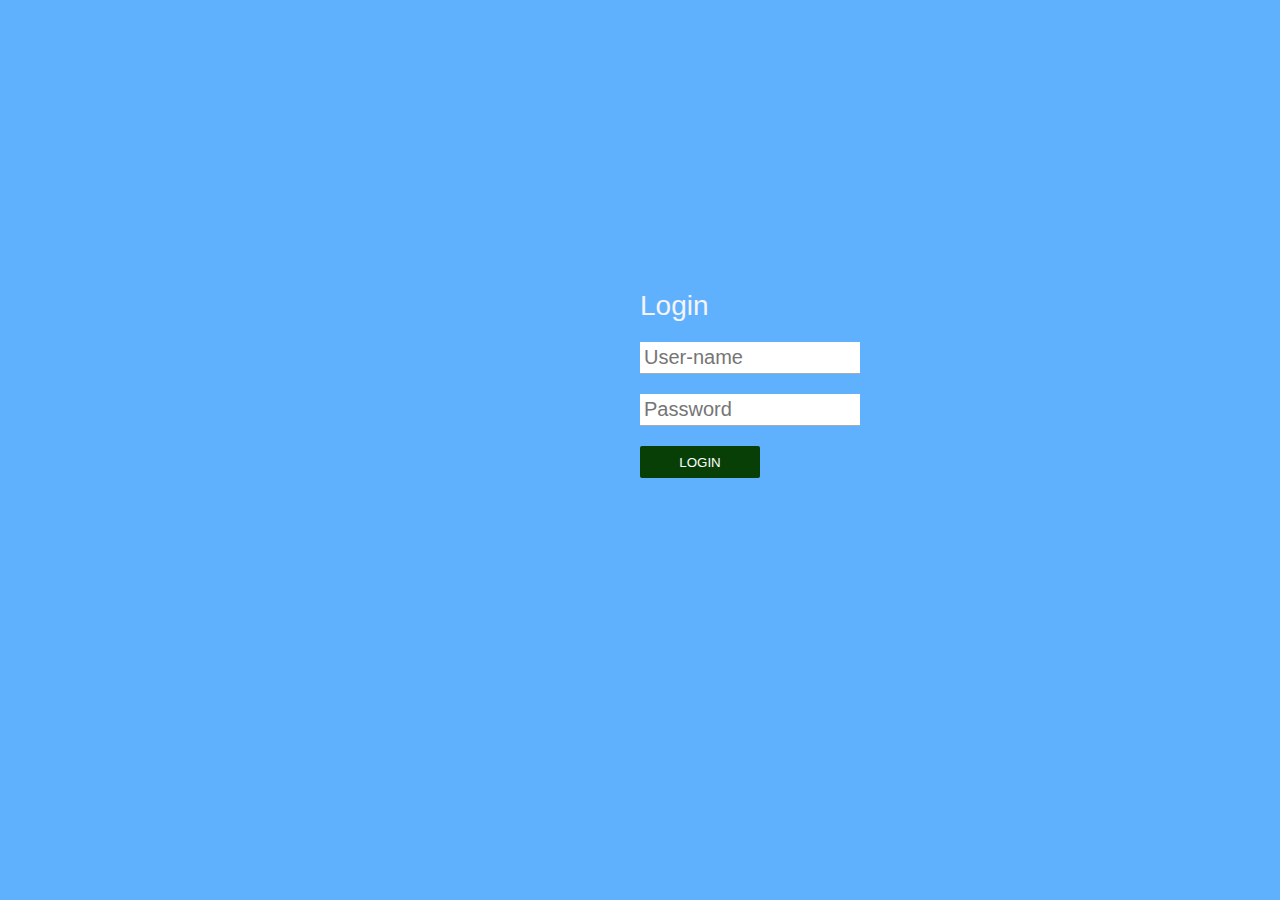
<file: public/Login.html>
<html>

<head>
    <Title>
        Login
    </Title>
    <link rel="stylesheet" type="text/css" href="logstyle.css">
</head>

<body>
    <div id="Login-Box">
        <div class="Left-Box">
            <h1>Login</h1>
            <input type="text" name="Username" placeholder="User-name" />
            <input type="password" name="password" placeholder="Password" />
            <input type="submit" name="login-button" value="Login" />
        </div>
    </div>
</body>

</html>
</file>
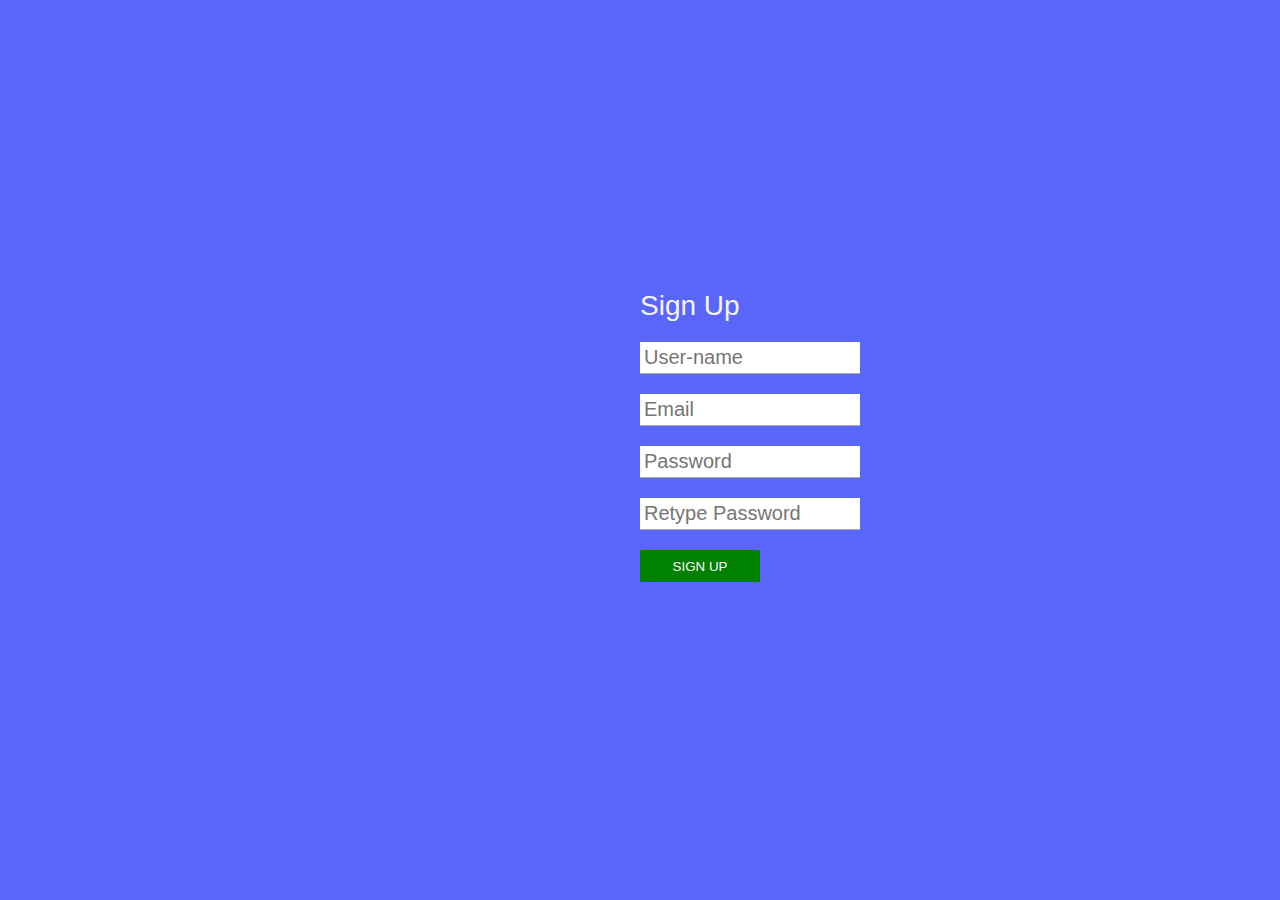
<file: public/Sign-up.html>
<html>
    <head>
        <Title>
               Sign-up
        </Title>
        <link rel="stylesheet" type="text/css" href="Style.css">
    </head>
    <body>
        <div id="Login-Box">
            <div class="Left-Box">
                <h1>Sign Up</h1>
                <input type="text" name="Username" placeholder="User-name"/>
                <input type="text" name="Email" placeholder="Email"/>
                <input type="password" name="password" placeholder="Password"/>
                <input type="password" name="password2" placeholder="Retype Password"/>
                <input type="submit" name="signup-button" value="Sign Up"/>
            </div>
        </div>
    </body>
</html>
</file>
<file: public/logstyle.css>
body
{
    margin: 0;
padding:0;
background:rgb(96, 177, 253);
font-size:16px;
color:rgb(244, 244, 250);
font-family:Verdana, Geneva, Tahoma, sans-serif;
}

.Login-Box
{
    position: relative;
    margin: 5% auto;
    height: 400px;
    background: #ffffff;
    box-shadow: 0 2px 4px rgba(0,0,0,0.6);
}

.Left-Box
{
    position: absolute;
    top:250;
    left:600;
    box-sizing: border-box;
    padding: 40px;
    width: 300px;
    height: 400px;
}

h1
{
margin: 0 0 20px 0;
font-weight: 300;
font-size: 28px;
}

input[type="text"],
input[type="password"]
{
    display:block;
    box-sizing:border-box;
    margin-bottom: 20px;
    padding: 4px;
    width: 220px;
    height: 32px;
    border: purple;
    outline: none;
    border-bottom: 1px solid #aaa;
    font-family: sans-serif;
    font-weight: 400;
    font-size: 20px;
    transition: 0.2s ease;
}

input[type="submit"]
{
    margin-bottom: 28px;
    width: 120px;
    height: 32px;
    background: rgb(7, 63, 7);
    border:navajowhite;
    border-radius: 2px;
    color: #fff;
    font-family: sans-serif;
    font-weight:500;
    text-transform: uppercase;
    transition: 0.2s ease:
    cursor:pointer;
}
 input[type="submit"]:hover,
 input[type="submit"]:focus
 {
     background:#ff5722;
     transition:0.2s ease;
 }
</file>
<file: public/Style.css>
body
{
    margin: 0;
padding:0;
background:rgb(90, 101, 250);
font-size:16px;
color:rgb(244, 244, 250);
font-family:Verdana, Geneva, Tahoma, sans-serif;
}

.Login-Box
{
    position: relative;
    margin: 5% auto;
    height: 400px;
    background: #ffffff;
    box-shadow: 0 2px 4px rgba(0,0,0,0.6);
}

.Left-Box
{
    position: absolute;
    top:250;
    left:600;
    box-sizing: border-box;
    padding: 40px;
    width: 300px;
    height: 400px;
}

h1
{
margin: 0 0 20px 0;
font-weight: 300;
font-size: 28px;
}

input[type="text"],
input[type="password"]
{
    display:block;
    box-sizing:border-box;
    margin-bottom: 20px;
    padding: 4px;
    width: 220px;
    height: 32px;
    border: purple;
    outline: none;
    border-bottom: 1px solid #aaa;
    font-family: sans-serif;
    font-weight: 400;
    font-size: 20px;
    transition: 0.2s ease;
}

input[type="submit"]
{
    margin-bottom: 28px;
    width: 120px;
    height: 32px;
    background: green;
    border:navajowhite;
    border-radius: 2px;
    color: #fff;
    font-family: sans-serif;
    font-weight:500;
    text-transform: uppercase;
    transition: 0.2s ease:
    cursor:pointer;
}
 input[type="submit"]:hover,
 input[type="submit"]:focus
 {
     background:#ff5722;
     transition:0.2s ease;
 }
</file>
